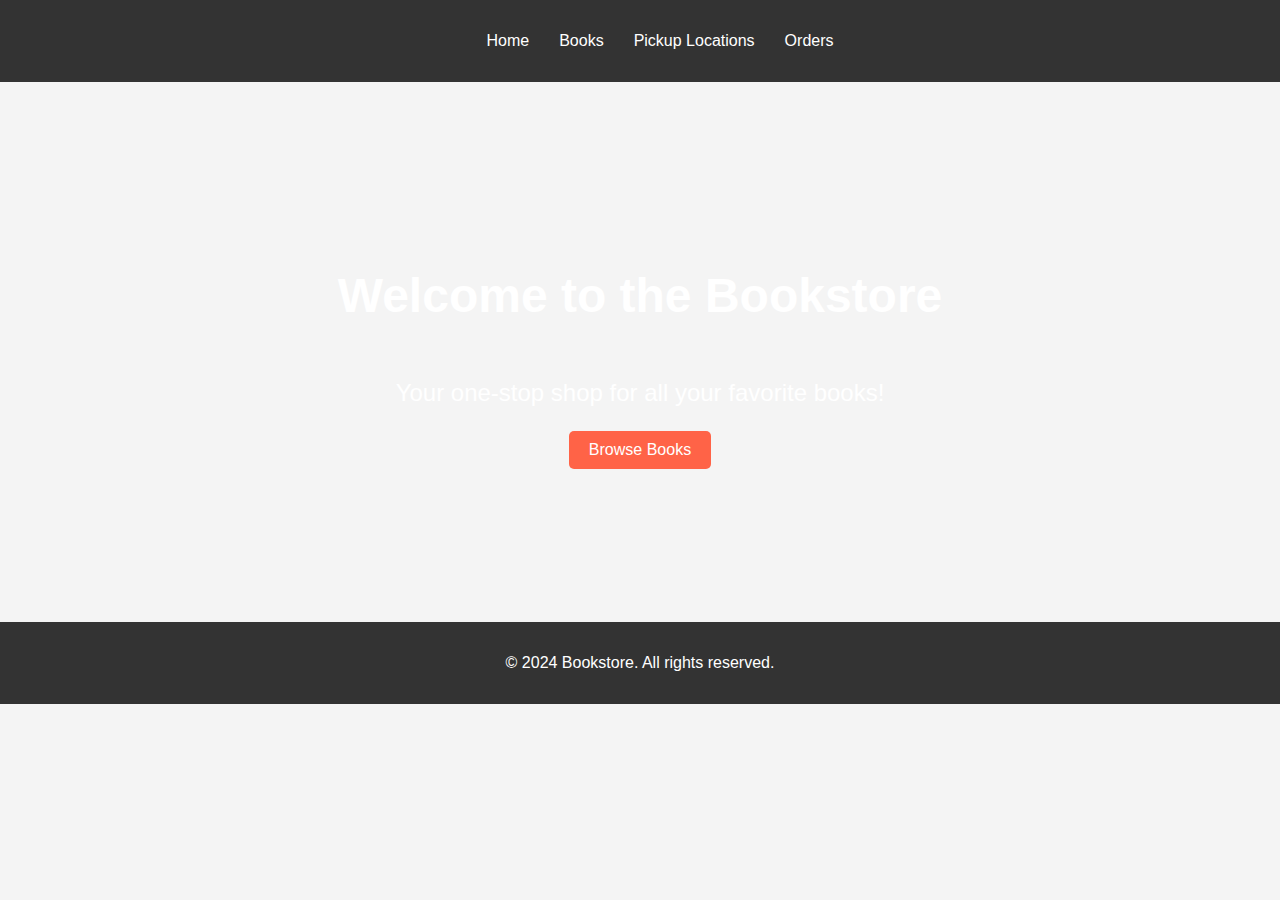
<file: src/main/java/org/example/bookstoremain/fronted/index.html>
<!DOCTYPE html>
<html lang="en">
<head>
    <meta charset="UTF-8">
    <meta name="viewport" content="width=device-width, initial-scale=1.0">
    <title>Bookstore</title>
    <link rel="stylesheet" href="styles.css">
</head>
<body>
<header>
    <nav>
        <ul>
            <li><a href="index.html">Home</a></li>
            <li><a href="pages/books.html">Books</a></li>
            <li><a href="pages/pickup-locations.html">Pickup Locations</a></li>
            <li><a href="pages/orders.html">Orders</a></li>
        </ul>
    </nav>
</header>

<main>
    <section class="hero">
        <h1>Welcome to the Bookstore</h1>
        <p>Your one-stop shop for all your favorite books!</p>
        <a href="pages/books.html" class="button">Browse Books</a>
    </section>
</main>

<footer>
    <p>&copy; 2024 Bookstore. All rights reserved.</p>
</footer>

<script src="script.js"></script>
</body>
</html>
</file>
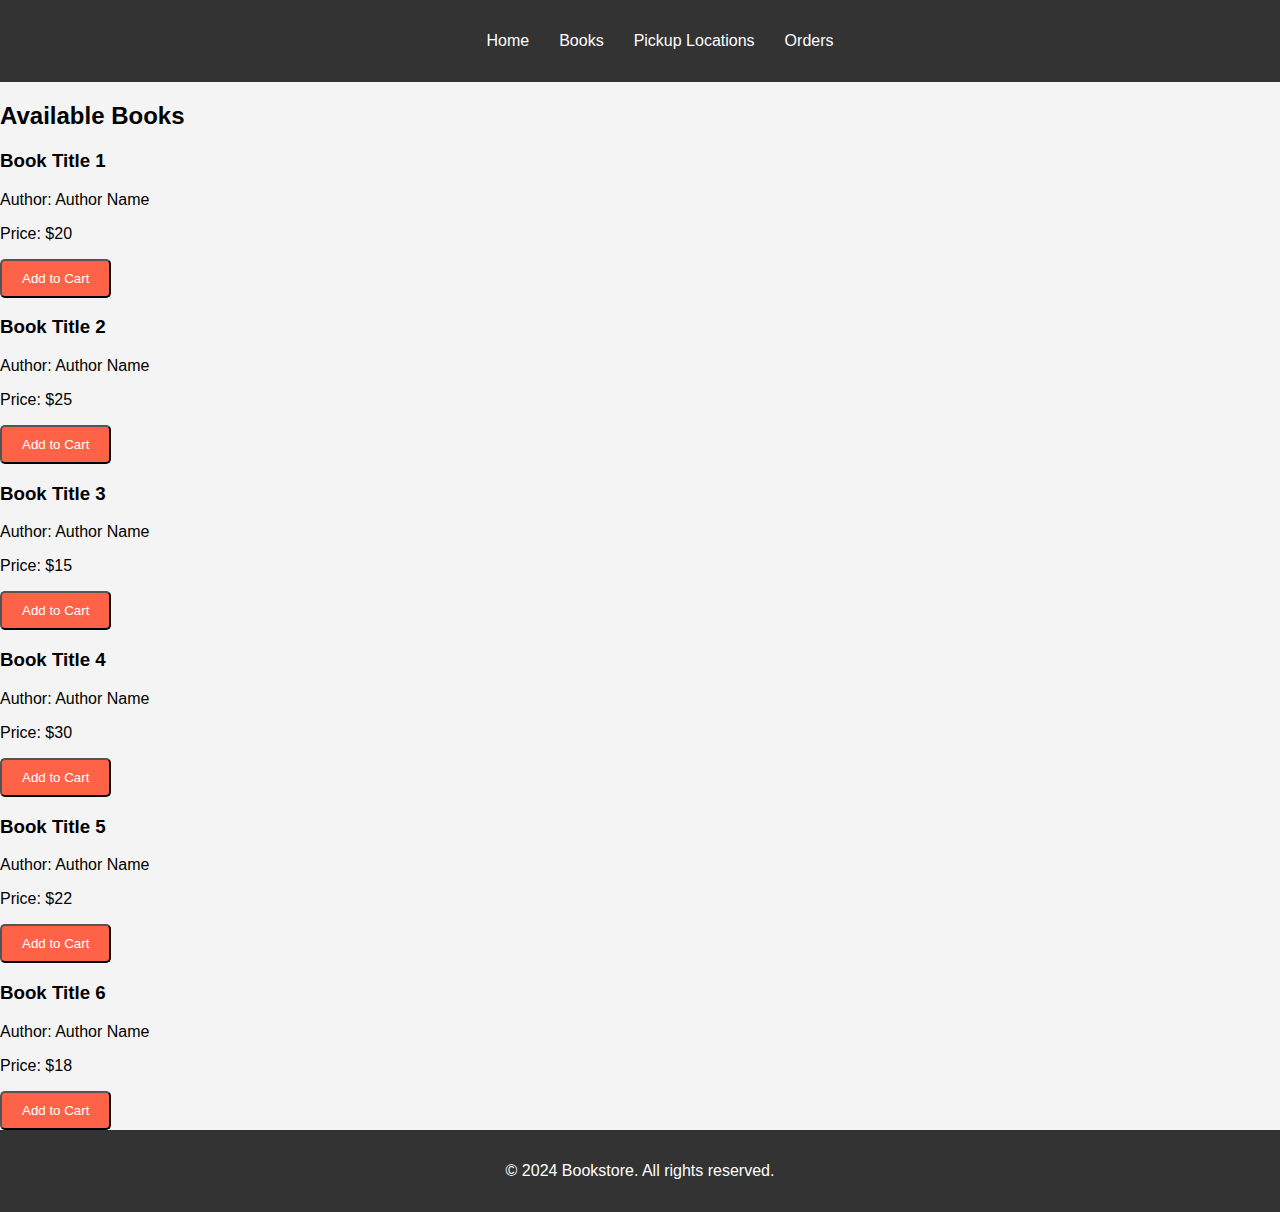
<file: src/main/java/org/example/bookstoremain/fronted/pages/books.html>
<!DOCTYPE html>
<html lang="en">
<head>
    <meta charset="UTF-8">
    <meta name="viewport" content="width=device-width, initial-scale=1.0">
    <title>Books - Bookstore</title>
    <link rel="stylesheet" href="../styles.css">
</head>
<body>
<header>
    <nav>
        <ul>
            <li><a href="../index.html">Home</a></li>
            <li><a href="books.html">Books</a></li>
            <li><a href="pickup-locations.html">Pickup Locations</a></li>
            <li><a href="orders.html">Orders</a></li>
        </ul>
    </nav>
</header>

<main>
    <h2>Available Books</h2>
    <div class="book-list">
        <div class="book-item">
            <h3>Book Title 1</h3>
            <p>Author: Author Name</p>
            <p>Price: $20</p>
            <button class="button add-to-cart" data-title="Book Title 1" data-price="20">Add to Cart</button>
        </div>
        <div class="book-item">
            <h3>Book Title 2</h3>
            <p>Author: Author Name</p>
            <p>Price: $25</p>
            <button class="button add-to-cart" data-title="Book Title 2" data-price="25">Add to Cart</button>
        </div>
        <div class="book-item">
            <h3>Book Title 3</h3>
            <p>Author: Author Name</p>
            <p>Price: $15</p>
            <button class="button add-to-cart" data-title="Book Title 3" data-price="15">Add to Cart</button>
        </div>
        <div class="book-item">
            <h3>Book Title 4</h3>
            <p>Author: Author Name</p>
            <p>Price: $30</p>
            <button class="button add-to-cart" data-title="Book Title 4" data-price="30">Add to Cart</button>
        </div>
        <div class="book-item">
            <h3>Book Title 5</h3>
            <p>Author: Author Name</p>
            <p>Price: $22</p>
            <button class="button add-to-cart" data-title="Book Title 5" data-price="22">Add to Cart</button>
        </div>
        <div class="book-item">
            <h3>Book Title 6</h3>
            <p>Author: Author Name</p>
            <p>Price: $18</p>
            <button class="button add-to-cart" data-title="Book Title 6" data-price="18">Add to Cart</button>
        </div>
    </div>
</main>

<footer>
    <p>&copy; 2024 Bookstore. All rights reserved.</p>
</footer>
</body>
</html>
</file>
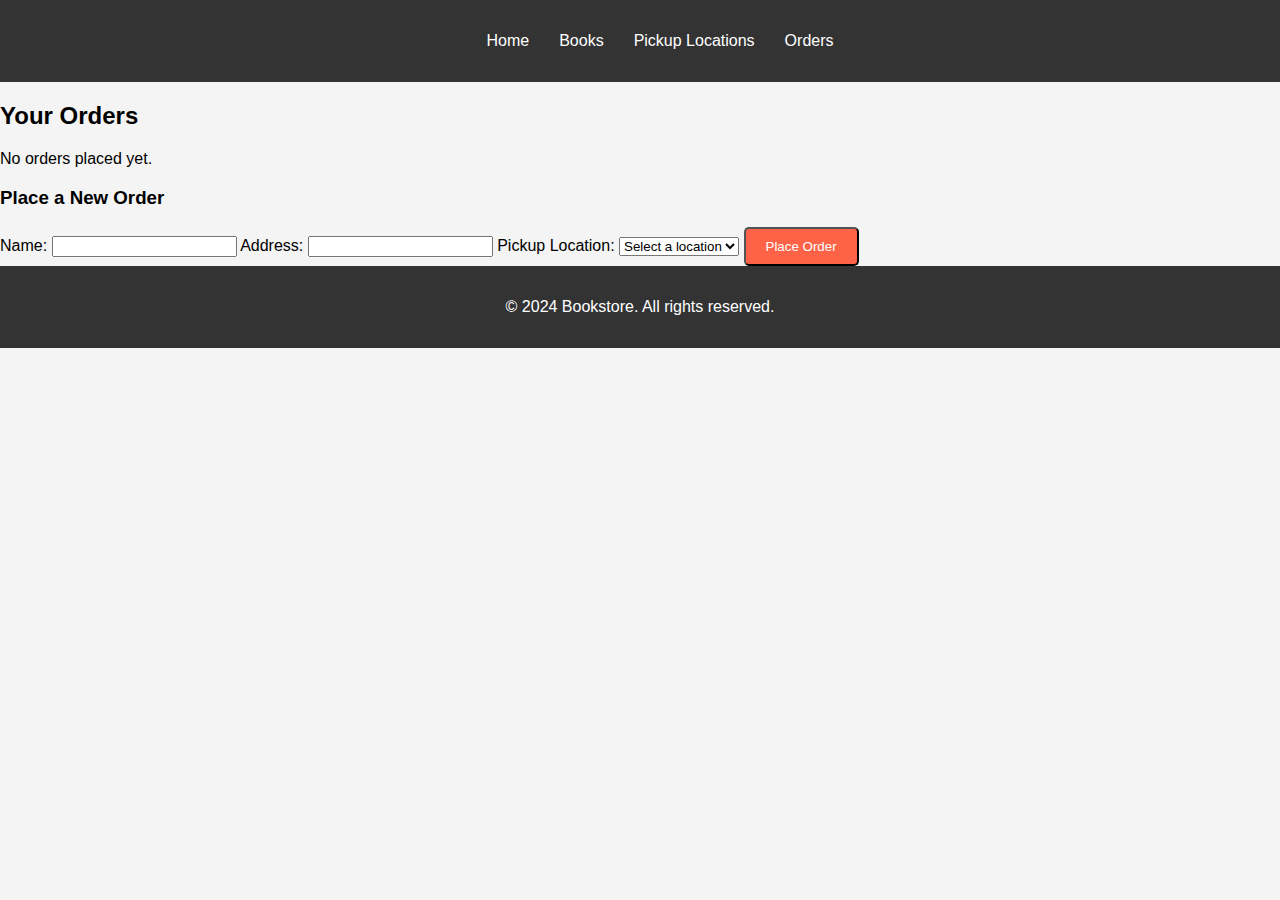
<file: src/main/java/org/example/bookstoremain/fronted/pages/orders.html>
<!DOCTYPE html>
<html lang="en">
<head>
    <meta charset="UTF-8">
    <meta name="viewport" content="width=device-width, initial-scale=1.0">
    <title>Orders - Bookstore</title>
    <link rel="stylesheet" href="../styles.css">
</head>
<body>
<header>
    <nav>
        <ul>
            <li><a href="../index.html">Home</a></li>
            <li><a href="books.html">Books</a></li>
            <li><a href="pickup-locations.html">Pickup Locations</a></li>
            <li><a href="orders.html">Orders</a></li>
        </ul>
    </nav>
</header>

<main>
    <h2>Your Orders</h2>
    <p id="orderMessage">No orders placed yet.</p>

    <h3>Place a New Order</h3>
    <form id="orderForm">
        <label for="name">Name:</label>
        <input type="text" id="name" required>
        <label for="address">Address:</label>
        <input type="text" id="address" required>
        <label for="pickupLocation">Pickup Location:</label>
        <select id="pickupLocation" required>
            <option value="">Select a location</option>
            <option value="Location 1">Location 1</option>
            <option value="Location 2">Location 2</option>
            <!-- Добавьте больше пунктов выдачи по аналогии -->
        </select>
        <button type="submit" class="button">Place Order</button>
    </form>
</main>

<footer>
    <p>&copy; 2024 Bookstore. All rights reserved.</p>
</footer>
</body>
</html>
</file>
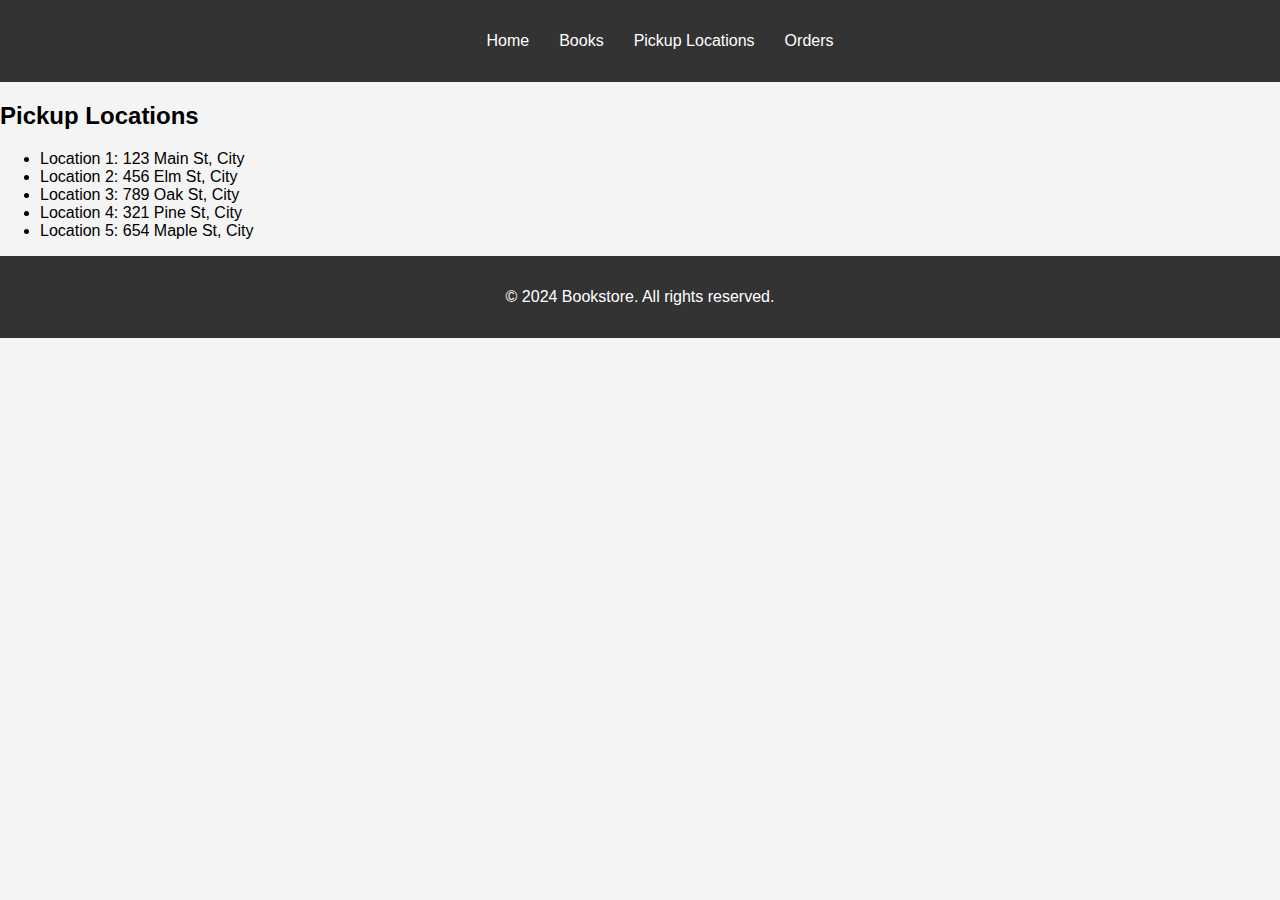
<file: src/main/java/org/example/bookstoremain/fronted/pages/pickup-locations.html>
<!DOCTYPE html>
<html lang="en">
<head>
    <meta charset="UTF-8">
    <meta name="viewport" content="width=device-width, initial-scale=1.0">
    <title>Pickup Locations - Bookstore</title>
    <link rel="stylesheet" href="../styles.css">
</head>
<body>
<header>
    <nav>
        <ul>
            <li><a href="../index.html">Home</a></li>
            <li><a href="books.html">Books</a></li>
            <li><a href="pickup-locations.html">Pickup Locations</a></li>
            <li><a href="orders.html">Orders</a></li>
        </ul>
    </nav>
</header>

<main>
    <h2>Pickup Locations</h2>
    <ul>
        <li>Location 1: 123 Main St, City</li>
        <li>Location 2: 456 Elm St, City</li>
        <li>Location 3: 789 Oak St, City</li>
        <li>Location 4: 321 Pine St, City</li>
        <li>Location 5: 654 Maple St, City</li>
        <!-- Добавьте больше пунктов выдачи по аналогии -->
    </ul>
</main>

<footer>
    <p>&copy; 2024 Bookstore. All rights reserved.</p>
</footer>
</body>
</html>
</file>
<file: src/main/java/org/example/bookstoremain/fronted/styles.css>
* {
    box-sizing: border-box;
}

body {
    font-family: Arial, sans-serif;
    margin: 0;
    padding: 0;
    background-color: #f4f4f4;
}

header {
    background-color: #333;
    color: #fff;
    padding: 1rem;
}

nav ul {
    list-style: none;
    display: flex;
    justify-content: center;
}

nav ul li {
    margin: 0 15px;
}

nav ul li a {
    color: #fff;
    text-decoration: none;
}

.hero {
    display: flex;
    flex-direction: column;
    align-items: center;
    justify-content: center;
    height: 60vh;
    background: url('https://source.unsplash.com/1600x900/?books') no-repeat center center/cover;
    color: white;
}

.hero h1 {
    font-size: 3rem;
}

.hero p {
    font-size: 1.5rem;
}

.button {
    background-color: #ff6347;
    color: white;
    padding: 10px 20px;
    text-decoration: none;
    border-radius: 5px;
    transition: background 0.3s;
}

.button:hover {
    background-color: #e5533d;
}

footer {
    text-align: center;
    padding: 1rem;
    background-color: #333;
    color: white;
    position: relative;
    bottom: 0;
    width: 100%;
}
</file>
